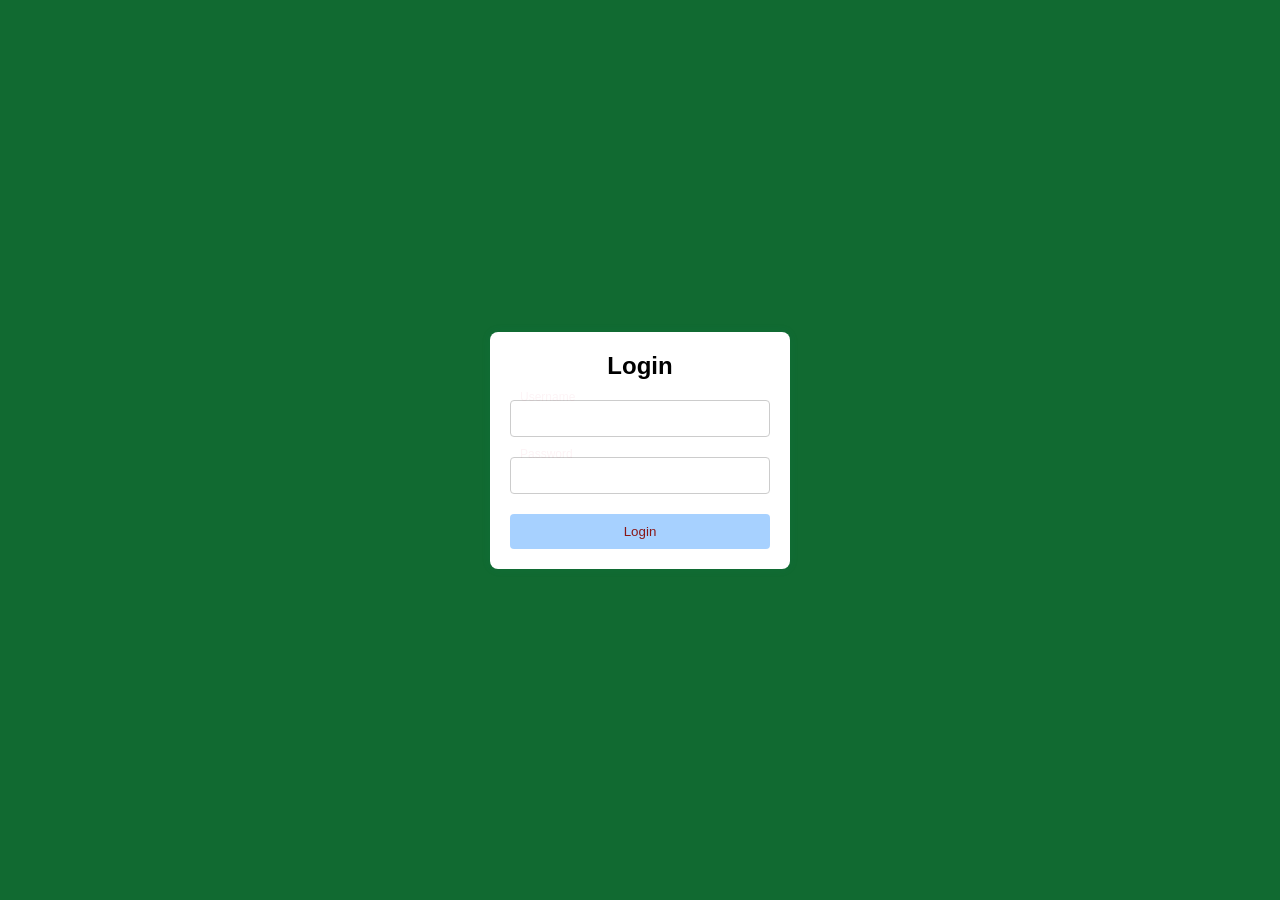
<file: index.html>
<!DOCTYPE html>
<html lang="en">
<head>
    <meta charset="UTF-8">
    <meta name="viewport" content="width=device-width, initial-scale=1.0">
    <title>Animated Login Page</title>
    <link rel="stylesheet" href="styles.css">
</head>
<body>
    <div class="container">
        <form class="login-form">
            <h2>Login</h2>
            <div class="input-group">
                <input type="text" id="username" required>
                <label for="username">Username</label>
            </div>
            <div class="input-group">
                <input type="password" id="password" required>
                <label for="password">Password</label>
            </div>
            <button type="submit">Login</button>
        </form>
    </div>
    <script src="script.js"></script>
</body>
</html>
</file>
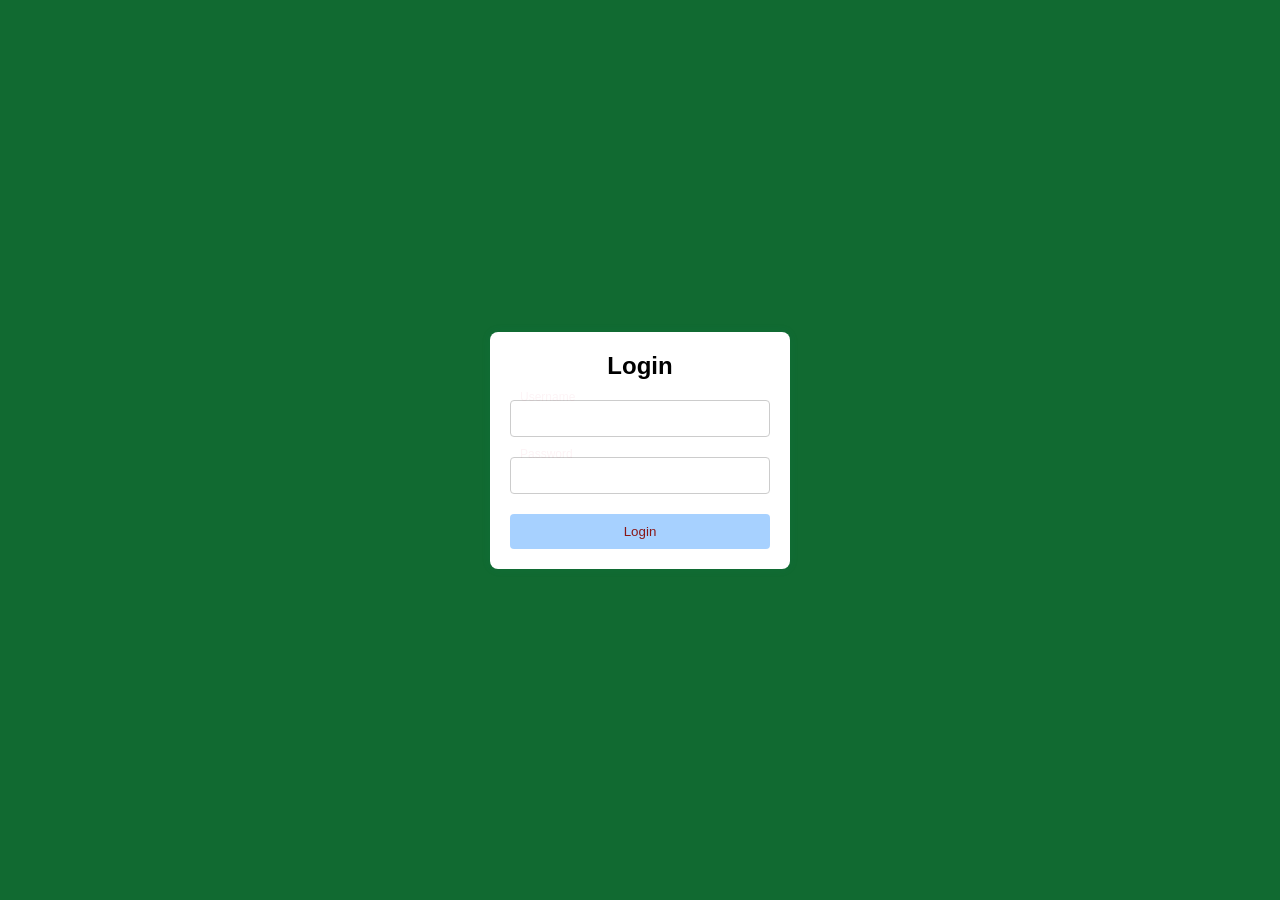
<file: login.html>
<!DOCTYPE html>
<html lang="en">
<head>
    <meta charset="UTF-8">
    <meta name="viewport" content="width=device-width, initial-scale=1.0">
    <title>Animated Login Page</title>
    <link rel="stylesheet" href="styles.css">
</head>
<body>
    <div class="container">
        <form class="login-form">
            <h2>Login</h2>
            <div class="input-group">
                <input type="text" id="username" required>
                <label for="username">Username</label>
            </div>
            <div class="input-group">
                <input type="password" id="password" required>
                <label for="password">Password</label>
            </div>
            <button type="submit">Login</button>
        </form>
    </div>
    <script src="script.js"></script>
</body>
</html>
</file>
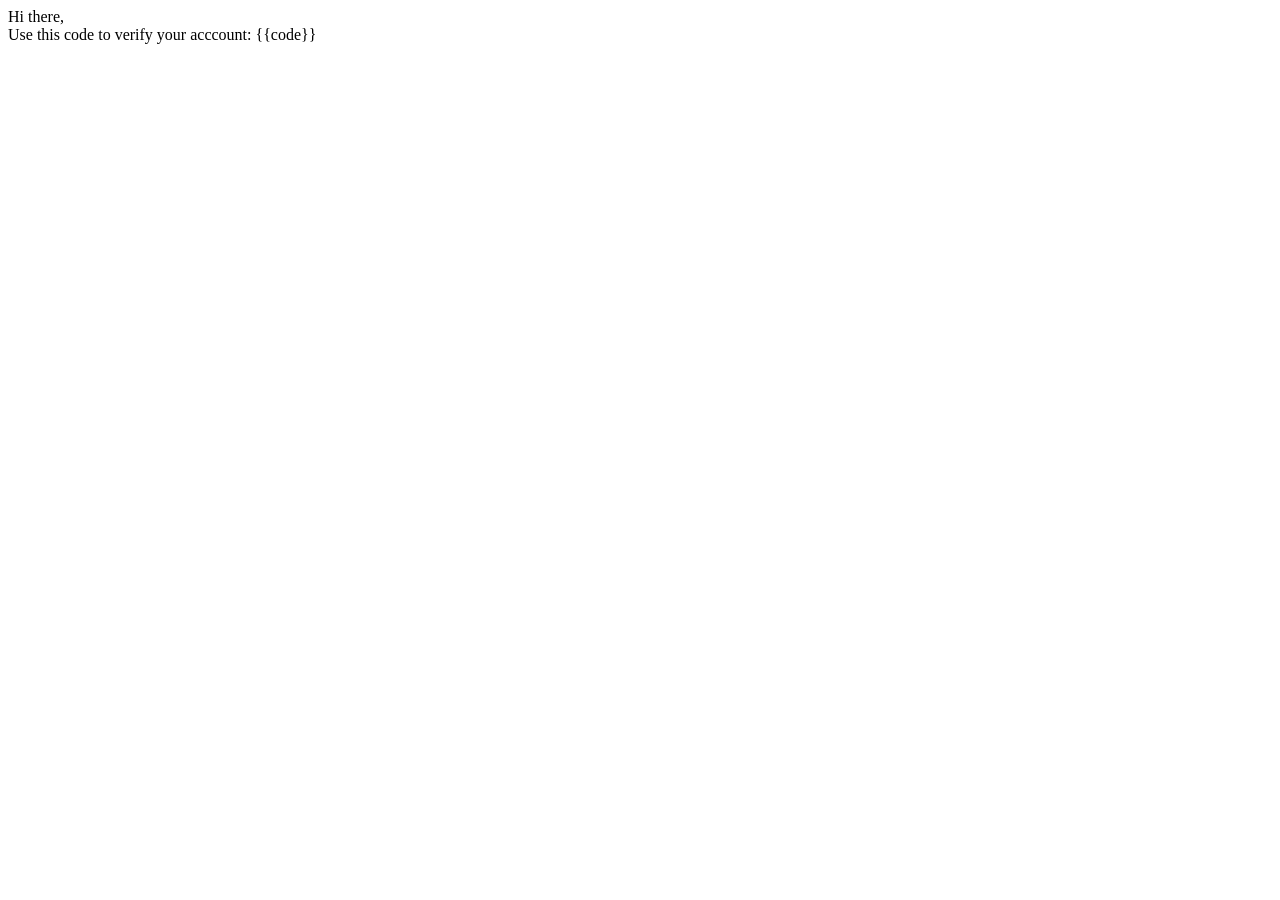
<file: templates/emails/email_verification_template.html>
<!DOCTYPE html>
<html lang="en">
<head>
    <meta charset="UTF-8">
    <meta name="viewport" content="width=device-width, initial-scale=1.0">
    <title>Verify You Account</title>
</head>
<body>
    Hi there,<br>
    Use this code to verify your acccount: {{code}}
</body>
</html>
</file>
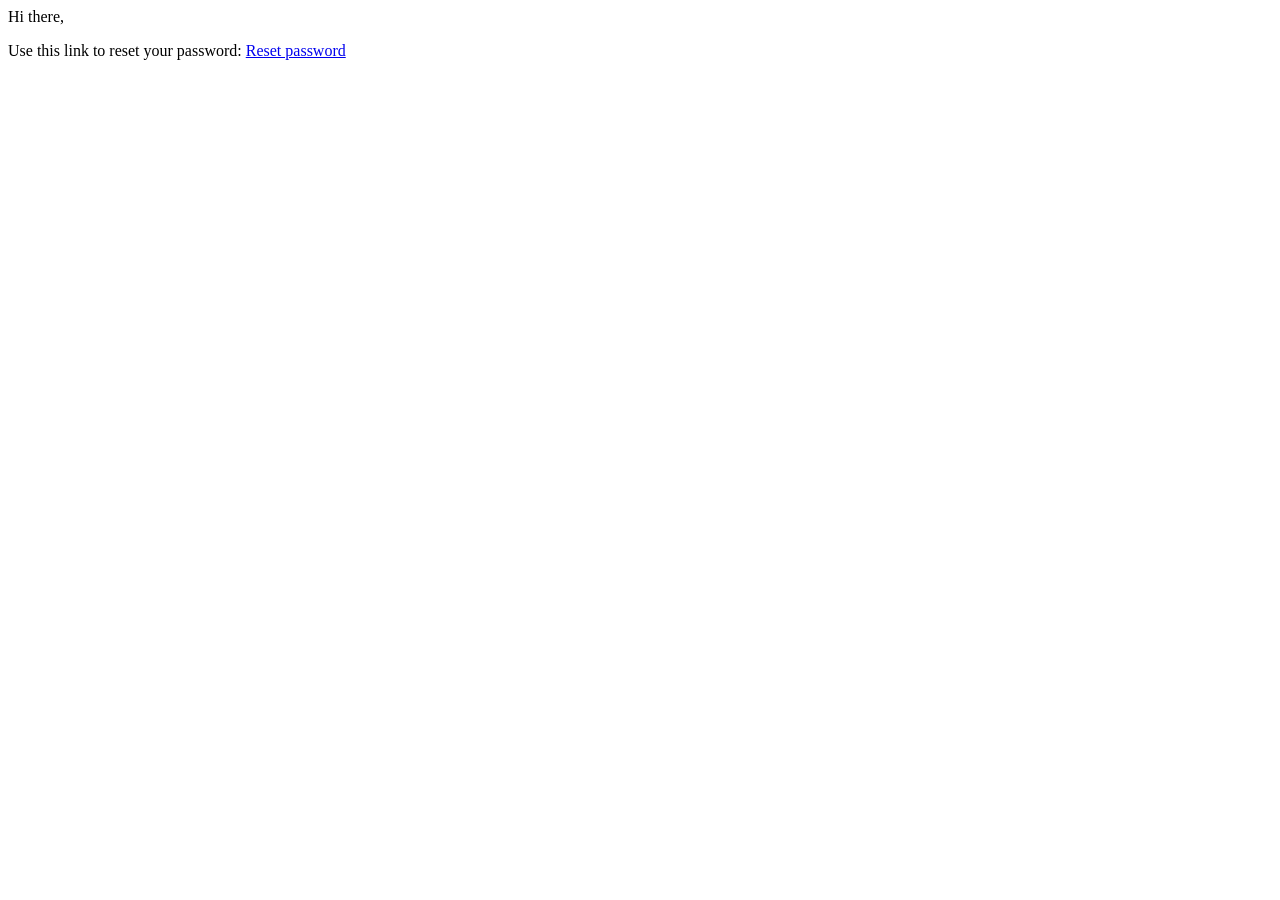
<file: templates/emails/password_reset_template.html>
<!DOCTYPE html>
<html lang="en">
<head>
    <meta charset="UTF-8">
    <meta name="viewport" content="width=device-width, initial-scale=1.0">
    <title>Password reset link</title>
</head>
<body>
    Hi there,
    <p>Use this link to reset your password: <a href="http://127.0.0.1:8000">Reset password</a></p>
    
</body>
</html>
</file>
<file: styles.css>
* {
    box-sizing: border-box;
    margin: 0;
    padding: 0;
}

body {
    font-family: Arial, sans-serif;
    background-color: #116a31;
    display: flex;
    justify-content: center;
    align-items: center;
    height: 100vh;
}

.container {
    background-color: white;
    padding: 20px;
    border-radius: 8px;
    box-shadow: 0 0 10px rgba(7, 134, 128, 0.1);
    width: 300px;
}

h2 {
    margin-bottom: 20px;
    text-align: center;
}

.input-group {
    position: relative;
    margin-bottom: 20px;
}

input {
    width: 100%;
    padding: 10px;
    border: 1px solid #ccc;
    border-radius: 4px;
    transition: border-color 0.3s;
}

input:focus {
    border-color: #007BFF;
}

label {
    position: absolute;
    left: 10px;
    top: 10px;
    color: #b72020;
    transition: 0.2s;
}

input:focus + label,
input:not(:placeholder-shown) + label {
    top: -10px;
    left: 10px;
    font-size: 12px;
    color: #d1103d0c;
}

button {
    width: 100%;
    padding: 10px;
    background-color: #007bff58;
    color: rgb(137, 23, 23);
    border: none;
    border-radius: 4px;
    cursor: pointer;
    transition: background-color 0.3s;
}

button:hover {
    background-color: #b38f0026;
}
</file>
